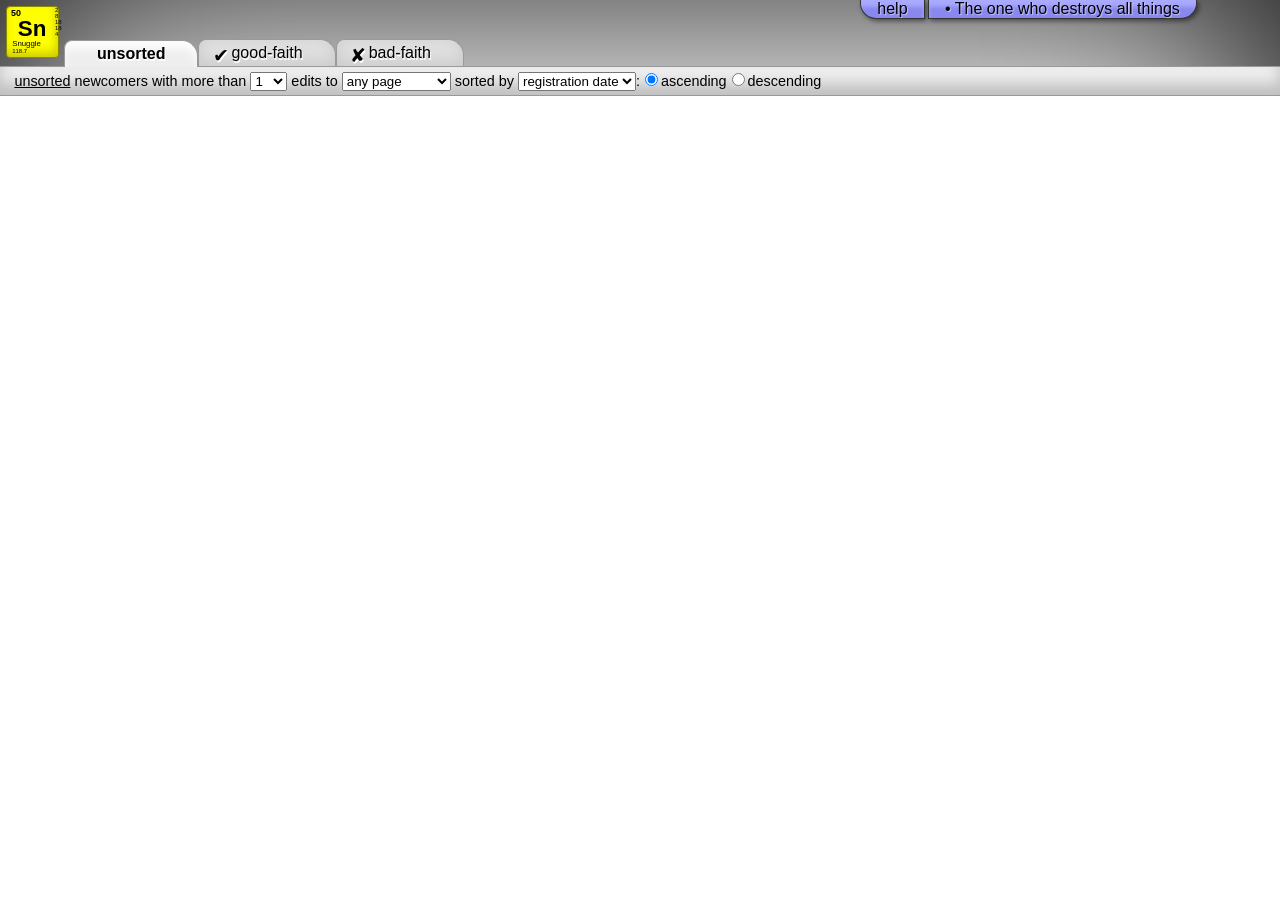
<file: web/index.html>
<html>
	<head>
		<link rel="shortcut icon" href="favicon.ico" />
		<link rel="stylesheet" href="css/general.css" />
		<link rel="stylesheet" href="css/revision_graph.css" />
		<link rel="stylesheet" href="css/ui.css" />
		<link rel="stylesheet" href="css/layout.css" />
		<link rel="stylesheet" href="css/help.css" />
		<link rel="stylesheet" href="css/controls.css" />
		<link rel="stylesheet" href="css/snuggle.css" />
		<link rel="stylesheet" href="css/user.css" />
		<script language="javascript" src="lib/jquery-1.8.1.min.js"></script>
		<script language="javascript" src="lib/class.js"></script>
		<script language="javascript" src="lib/date.format.js"></script>
		<script language="javascript" src="js/env.js"></script>
		<script language="javascript" src="js/util.js"></script>
		<script language="javascript" src="js/api.js"></script>
		<script language="javascript" src="js/server.js"></script>
		<script language="javascript" src="js/ui.js"></script>
		<script language="javascript" src="js/ui.dropper.js"></script>
		<script language="javascript" src="js/ui.slider.js"></script>
		<script language="javascript" src="js/ui.button.js"></script>
		<script language="javascript" src="js/ui.revision_graph.js"></script>
		<script language="javascript" src="js/models.js"></script>
		<script language="javascript" src="js/views.js"></script>
		<script language="javascript" src="js/controller.js"></script>
	</head>
	<body>
		<div id="status" class="online"><span class="element"><!--
				--><span class="number"></span><!--
				--><span class="right"></span><!--
				--><span class="symbol">Sn</span><!--
				--><span class="footer"><!--
					--><span class="name"></span><!--
					--><span class="mass"></span><!--
				--></span><!--
			--></span><!--
		--></div><!-- status -->
		<div id="help" class="dual-slider">
			<div class="slider help">
				<div class="pane">
					<h3>Help!</h3>
					<p>
						Snuggle is designed to help you identify desirable new Wikipedia editors.  
						The interface below lists all accounts registered in the last 30 days along with 
						contributions.
					</p>
					<p>
						If you find a bug, please take a 
						<a target="_blank" href="http://en.wikipedia.org/wiki/Screenshot">screenshot</a> 
						to demonstrate the problem and
						<a target="_blank" href="https://bitbucket.org/halfak/snuggle/issues">file a bug</a>
						in the issue tracker.
					</p>
					<h4>See also:</h4>
					<ul>
						<li><a target="_blank" href="http://en.wikipedia.org/wiki/WP:Snuggle">Full documentation</a></li>
						<li><a target="_blank" href="irc://freenet.org/#wikimedia-snuggle">irc://freenet.org/#wikimedia-snuggle</a></li>
						<li><a target="_blank" href="https://bitbucket.org/halfak/snuggle">Source code</a></li>
						<li><a target="_blank" href="http://en.wkipedia.org/wiki/User:EpochFail">EpochFail</a>, the developer</li>
					</ul>
				</div>
				<div class="tab"><span>help</span></div>
			</div>
			<div class="slider about">
				<div class="pane">
					<h3>Log in</h3>
					<p>
					Log into Wikipedia using your 
					username and password to add functionality
					to Snuggle.
					</p>
					<div class="user_name">
						<label>Username</label><br/>
						<input type="text" />
					</div>
					<div class="password">
						<label>Password</label><br/>
						<input type="password" />
					</div>
					<div class="button"><span>submit</span></div>
				</div>
				<div class="tab"><span>&bull; The one who destroys all things</span></div>
			</div>
		</div>
		<script type="text/javascript">
			SYSTEM = {
				wiki_root: "http://en.wikipedia.org",
				help: {
					help: new UI.Slider($("#help .slider.help")),
					about: new UI.Slider($("#help .slider.about"))
				}
			}
			SYSTEM.local = new LocalServer("http://stat1.wikimedia.org:8081"),
			SYSTEM.mediawiki = new MediaWiki(SYSTEM.wiki_root + "/w/api.php")
			SYSTEM.controller = new Controller(SYSTEM.local, SYSTEM.mediawiki)
			
		</script>
	<body>
</html>
</file>
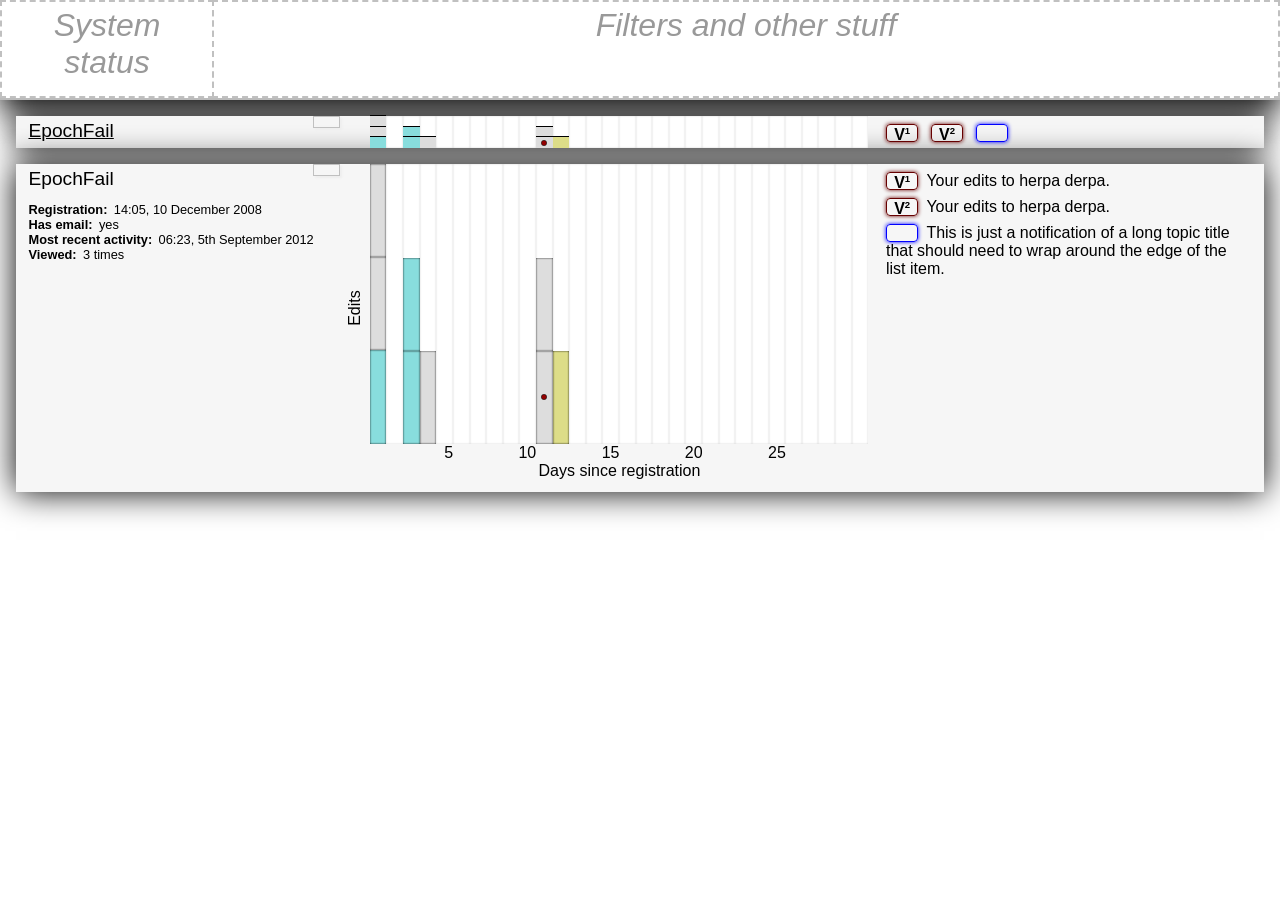
<file: web/static/index.html>
<html>
	<head>
	<link rel="stylesheet" href="snuggle.css" />
	</head>
	<body>
		<div id="header">
			<div class="status"></div>
			<div class="filters"></div>
		</div>
		<div id="list">
			<div class="user new">
				<div class="info">
					<span class="name">EpochFail</span>
					<div class="meta">
						<dt>Registration</dt>
						<dd>14:05 December 10th, 2008</dd>
						<dt>Has email</dt>
						<dd>yes</dd>
						<dt>Last updated</dt>
						<dd>06:05 September 5th, 2012</dd>
					</div>
					<div class="menu">
						<ul>
							<li class="talk">Talk</li>
							<li class="contribs">Contribs</li>
							<li class="love">Love</li>
						</ul>
					</div>
				</div>
				<div class="activity">
					<div class="label y">Edits</div>
					<div class="breaks x">
						<div style="height:33.3%;">3</div>
						<div style="height:33.3%;">2</div>
						<div style="height:33.3%;">1</div>
					</div><!--breaks x-->
					<div class="days">
						<div class="day">
							<div class="revs" style="height: 100%;">
								<div class="rev" style="height:33.3%;"></div>
								<div class="rev" style="height:33.3%;"></div>
								<div class="rev ns_1" style="height:33.3%;"></div>
							</div>
						</div>
						<div class="day">
							<div class="revs" style="height: 0%;">
							</div>
						</div>
						<div class="day">
							<div class="revs" style="height: 66.6%;">
								<div class="rev ns_1" style="height:50%;"></div>
								<div class="rev ns_1" style="height:50%;"></div>
							</div>
						</div>
						<div class="day">
							<div class="revs" style="height: 33.3%;">
								<div class="rev" style="height:100%;"></div>
							</div>
						</div>
						<div class="day">
							<div class="revs" style="height: 0%;">
							</div>
						</div>
						<div class="day">
							<div class="revs" style="height: 0%;">
							</div>
						</div>
						<div class="day">
							<div class="revs" style="height: 0%;">
							</div>
						</div>
						<div class="day">
							<div class="revs" style="height: 0%;">
							</div>
						</div>
						<div class="day">
							<div class="revs" style="height: 0%;">
							</div>
						</div>
						<div class="day">
							<div class="revs" style="height: 0%;">
							</div>
						</div>
						<div class="day">
							<div class="revs" style="height: 66.6%;">
								<div class="rev" style="height:50%;"></div>
								<div class="rev reverted" style="height:50%;"></div>
							</div>
						</div>
						<div class="day">
							<div class="revs" style="height: 33.3%;">
								<div class="rev ns_4" style="height:100%;"></div>
							</div>
						</div>
						<div class="day">
							<div class="revs" style="height: 0%;">
							</div>
						</div>
						<div class="day">
							<div class="revs" style="height: 0%;">
							</div>
						</div>
						<div class="day">
							<div class="revs" style="height: 0%;">
							</div>
						</div>
						<div class="day">
							<div class="revs" style="height: 0%;">
							</div>
						</div>
						<div class="day">
							<div class="revs" style="height: 0%;">
							</div>
						</div>
						<div class="day">
							<div class="revs" style="height: 0%;">
							</div>
						</div>
						<div class="day">
							<div class="revs" style="height: 0%;">
							</div>
						</div>
						<div class="day">
							<div class="revs" style="height: 0%;">
							</div>
						</div>
						<div class="day">
							<div class="revs" style="height: 0%;">
							</div>
						</div>
						<div class="day">
							<div class="revs" style="height: 0%;">
							</div>
						</div>
						<div class="day">
							<div class="revs" style="height: 0%;">
							</div>
						</div>
						<div class="day">
							<div class="revs" style="height: 0%;">
							</div>
						</div>
						<div class="day">
							<div class="revs" style="height: 0%;">
							</div>
						</div>
						<div class="day">
							<div class="revs" style="height: 0%;">
							</div>
						</div>
						<div class="day">
							<div class="revs" style="height: 0%;">
							</div>
						</div>
						<div class="day">
							<div class="revs" style="height: 0%;">
							</div>
						</div>
						<div class="day">
							<div class="revs" style="height: 0%;">
							</div>
						</div>
						<div class="day">
							<div class="revs" style="height: 0%;">
							</div>
						</div>
					</div><!--days-->
					<div class="breaks x">
						<div>5</div>
						<div>10</div>
						<div>15</div>
						<div>20</div>
						<div>25</div>
					</div>
				</div><!--activity-->
				<div class="talk">
					<div class="topics">
						<div class="topic vandal_1">
							<dt title="Your edits to herpa derpa"></dt>
							<dd>Your edits to herpa derpa.</dd>
						</div>
						<div class="topic vandal_2">
							<dt></dt>
							<dd>Your edits to herpa derpa.</dd>
						</div>
						<div class="topic general">
							<dt></dt>
							<dd>This is just a notification of a long topic title that should need to wrap around the edge of the list item.</dd>
						</div>
					</div>
				</div><!--talk-->
			</div><!--user-->
			<div class="user expanded">
				<div class="info">
					<span class="name">EpochFail</span>
					<div class="meta">
						<dt>Registration</dt>
						<dd>14:05, 10 December 2008</dd>
						<dt>Has email</dt>
						<dd>yes</dd>
						<dt>Most recent activity</dt>
						<dd>06:23, 5th September 2012</dd>
						<dt>Viewed</dt>
						<dd>3 times</dd>
					</div>
					<div class="menu">
						<ul>
							<li class="talk">Talk</li>
							<li class="contribs">Contribs</li>
							<li class="love">Love</li>
						</ul>
					</div>
				</div>
				
				<div class="activity">
					<div class="label y"></div>
					<div class="breaks y" style="">
						<div style="height:33.3%;">3</div>
						<div style="height:33.3%;">2</div>
						<div style="height:33.3%;">1</div>
					</div><!--breaks y-->
					<div class="days">
						<div class="day">
							<div class="revs" style="height: 100%;">
								<div class="rev" style="height:33.3%;"></div>
								<div class="rev" style="height:33.3%;"></div>
								<div class="rev ns_1" style="height:33.3%;"></div>
							</div>
						</div>
						<div class="day">
							<div class="revs" style="height: 0%;">
							</div>
						</div>
						<div class="day">
							<div class="revs" style="height: 66.6%;">
								<div class="rev ns_1" style="height:50%;"></div>
								<div class="rev ns_1" style="height:50%;"></div>
							</div>
						</div>
						<div class="day">
							<div class="revs" style="height: 33.3%;">
								<div class="rev" style="height:100%;"></div>
							</div>
						</div>
						<div class="day">
							<div class="revs" style="height: 0%;">
							</div>
						</div>
						<div class="day">
							<div class="revs" style="height: 0%;">
							</div>
						</div>
						<div class="day">
							<div class="revs" style="height: 0%;">
							</div>
						</div>
						<div class="day">
							<div class="revs" style="height: 0%;">
							</div>
						</div>
						<div class="day">
							<div class="revs" style="height: 0%;">
							</div>
						</div>
						<div class="day">
							<div class="revs" style="height: 0%;">
							</div>
						</div>
						<div class="day">
							<div class="revs" style="height: 66.6%;">
								<div class="rev" style="height:50%;"></div>
								<div class="rev reverted" style="height:50%;"></div>
							</div>
						</div>
						<div class="day">
							<div class="revs" style="height: 33.3%;">
								<div class="rev ns_4" style="height:100%;"></div>
							</div>
						</div>
						<div class="day">
							<div class="revs" style="height: 0%;">
							</div>
						</div>
						<div class="day">
							<div class="revs" style="height: 0%;">
							</div>
						</div>
						<div class="day">
							<div class="revs" style="height: 0%;">
							</div>
						</div>
						<div class="day">
							<div class="revs" style="height: 0%;">
							</div>
						</div>
						<div class="day">
							<div class="revs" style="height: 0%;">
							</div>
						</div>
						<div class="day">
							<div class="revs" style="height: 0%;">
							</div>
						</div>
						<div class="day">
							<div class="revs" style="height: 0%;">
							</div>
						</div>
						<div class="day">
							<div class="revs" style="height: 0%;">
							</div>
						</div>
						<div class="day">
							<div class="revs" style="height: 0%;">
							</div>
						</div>
						<div class="day">
							<div class="revs" style="height: 0%;">
							</div>
						</div>
						<div class="day">
							<div class="revs" style="height: 0%;">
							</div>
						</div>
						<div class="day">
							<div class="revs" style="height: 0%;">
							</div>
						</div>
						<div class="day">
							<div class="revs" style="height: 0%;">
							</div>
						</div>
						<div class="day">
							<div class="revs" style="height: 0%;">
							</div>
						</div>
						<div class="day">
							<div class="revs" style="height: 0%;">
							</div>
						</div>
						<div class="day">
							<div class="revs" style="height: 0%;">
							</div>
						</div>
						<div class="day">
							<div class="revs" style="height: 0%;">
							</div>
						</div>
						<div class="day">
							<div class="revs" style="height: 0%;">
							</div>
						</div>
					</div><!--days-->
					<div class="breaks x">
						<div>5</div>
						<div>10</div>
						<div>15</div>
						<div>20</div>
						<div>25</div>
						<div>&nbsp;</div>
					</div><!--breaks x-->
					<div class="label x"></div>
				</div><!--activity-->
				<div class="talk">
					<div class="topics">
						<div class="topic vandal_1">
							<dt></dt>
							<dd>Your edits to herpa derpa.</dd>
						</div>
						<div class="topic vandal_2">
							<dt></dt>
							<dd>Your edits to herpa derpa.</dd>
						</div>
						<div class="topic general">
							<dt></dt>
							<dd>This is just a notification of a long topic title that should need to wrap around the edge of the list item.</dd>
						</div>
					</div>
				</div>
			</div><!--user-->
		</div><!--list-->
		
		<!--
		
		<div style="height: 300px; border: 1px solid black;position:relative;width:20px;">
			<div style="position:absolute;bottom:0px;width:100%;">
				<div style="border: 1px solid black">1</div>
				<div style="border: 1px solid black">2</div>
			</div>
		</div>
		-->
	<body>
</html>
</file>
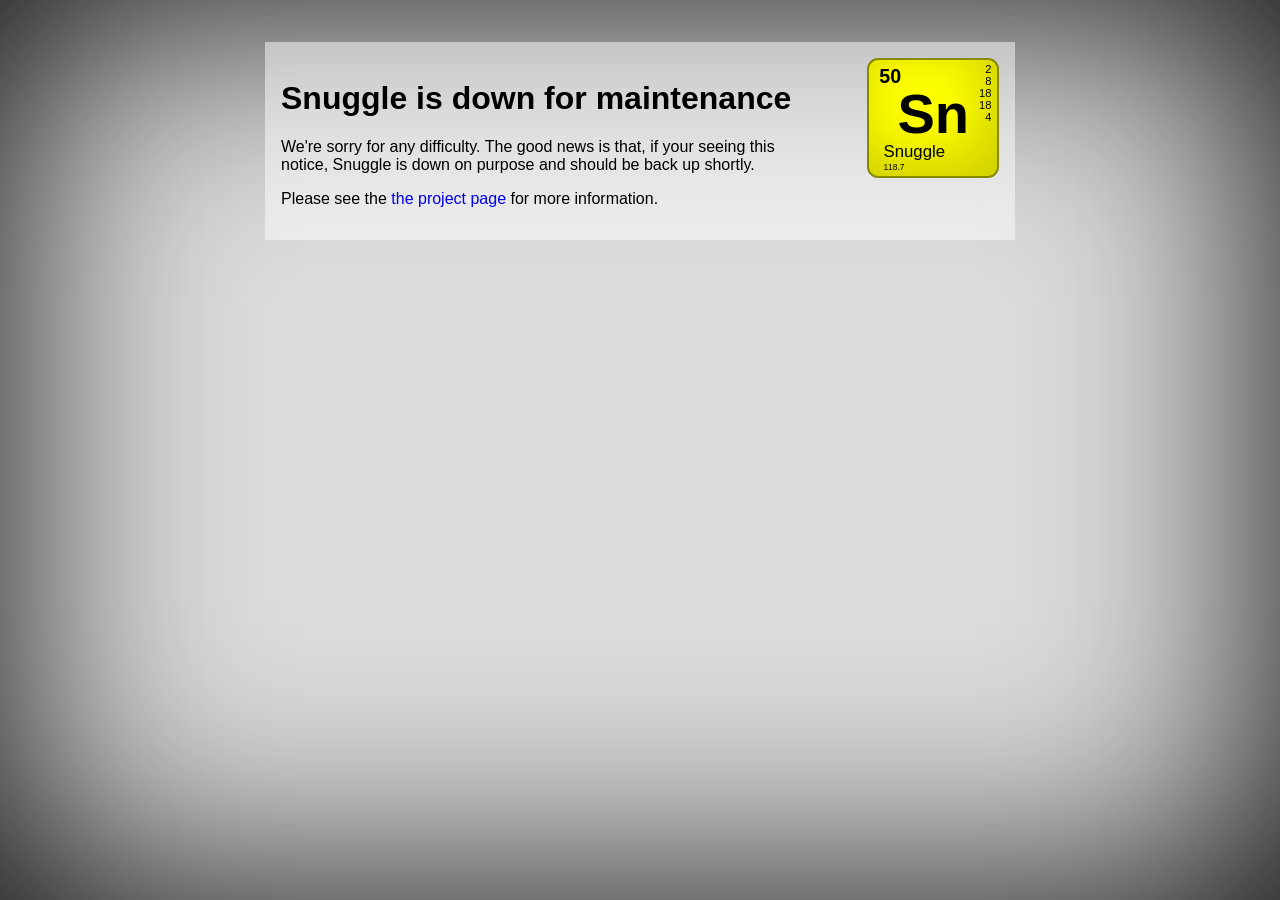
<file: static/maintenance.html>
<html>
	<head>
		<link rel="shortcut icon" href="favicon.ico" />
		
		<link rel="stylesheet" href="css/main.css" />
		<link rel="stylesheet" href="css/border_box.css" />
		<link rel="stylesheet" href="css/categories.css" />
		<link rel="stylesheet" href="css/document.css" />
		<link rel="stylesheet" href="css/maintenance.css" />
		
		<link rel="stylesheet" href="css/ui.element.css" />

		<script language="javascript" src="js/lib/jquery-1.8.1.min.js"></script>
		<script language="javascript" src="js/lib/class.js"></script>
		<script language="javascript" src="js/lib/date.format.js"></script>
		<script language="javascript" src="js/lib/javascript.js"></script>
		<script language="javascript" src="js/ui.element.js"></script>
		
		<title>Snuggle: Temporarily down for maintenance</title>
	</head>
	<body>
		<div class="maintenance_notice">
			<h1>Snuggle is down for maintenance</h1>
			<p>
				We're sorry for any difficulty.  The good news is that, if your
				seeing this notice, Snuggle is down on purpose and should be 
				back up shortly.
			</p>
			
			<p>
				Please see the 
				<a href="https://en.wikipedia.org/wiki/WP:Snuggle">the project 
				page</a> for more information.
			</p>
		</div>
		<script language="javascript">
			element = new ui.Element(
				50,
				[2, 8, 18, 18, 4],
				"Sn",
				"Snuggle",
				118.7
			)
			$("div.maintenance_notice").prepend(element.node)
		</script>
	<body>
</html>
</file>
<file: web/css/general.css>
dl {
	margin: 0px;
	padding-left: 1em;
}
	dl dt {
		display: inline-block;
		font-weight: bold;
		margin: 0px;
		margin-right: 1em;
	}
	dl dd {
		display: inline-block;
		margin: 0px;
	}

.button{
	display: inline-block;
	cursor: pointer;
	-webkit-touch-callout: none;
	-webkit-user-select: none;
	-khtml-user-select: none;
	-moz-user-select: none;
	-ms-user-select: none;
	user-select: none;
	background: #ddd;
	box-shadow: inset 0px -5px 10px rgba(0,0,0,.3);
	text-shadow: 2px 2px rgba(255,255,255,.5);
	border-radius: 3px;
	border: 1px solid #666;
}
	.button span{
		padding: .2em .5em;
	}

div.dropper {
	position: relative;
}

	div.dropper div.tab{
		cursor: pointer;
		-webkit-touch-callout: none;
		-webkit-user-select: none;
		-khtml-user-select: none;
		-moz-user-select: none;
		-ms-user-select: none;
		user-select: none;
	}
	div.dropper div.pane{
		position: absolute;
		top: 100%;
		left: 0px;
	}
</file>
<file: web/css/revision_graph.css>
div.revision_graph{
	position: relative;
	height: 100%;
	width: 100%;
	padding: 0px 0px 0px 1.5em;
	overflow: hidden;
}
div.revision_graph div.label{
	display: none;
	font-weight: bold;
	text-align: center;
}
div.revision_graph div.label.y{
	position: absolute;
	bottom: 0px;
	left: -.5em;
	height: 1em;
	width: 20em;
	transform-origin: 0 0;
	-webkit-transform-origin: 0 0;
	-moz-transform-origin:    0 0;
	-ms-transform-origin:     0 0;
	-o-transform-origin:      0 0;
	transform: rotate(-90deg);
	-ms-transform:rotate(-90deg); /* IE 9 */
	-moz-transform:rotate(-90deg); /* Firefox */
	-webkit-transform:rotate(-90deg); /* Safari and Chrome */
	-o-transform:rotate(-90deg); /* Opera */
	margin-left: 1em;
}
div.revision_graph div.breaks{
	display: none;
}
div.revision_graph div.breaks.x div{
	display:block;
	width: 16.66666%;
	float: left;
	text-align: right;
	font-size: .9em;
}

div.revision_graph.expanded{
	padding-bottom: 2.5em;
	overflow: visible;
}
div.revision_graph.expanded div.label{
	display: block;
}
div.revision_graph.expanded div.label.x{
	clear: left;
}
div.revision_graph.expanded div.breaks{
	display: block;
}

div.revision_graph div.day_grid{
	border-left: 1px solid #bbb;
	height: 100%;
	width: 100%;
}
div.revision_graph.expanded div.day_grid{
	border-bottom: 1px solid #bbb;
}
	div.day_grid div.day{
		position: relative;
		float:left;
		border-right: 1px solid #bbb;
		border-left: none;
		width: 3.333333%;
		height: 100%;
		background: #fff;
	}
		div.day_grid div.day div.container{
			position: absolute;
			bottom: 0px;
			left: 0px;
			right: 0px;
			margin: -1px;
		}
		div.day_grid div.day div.container div.revision{
			position: relative;
			cursor: pointer;
			border: 1px solid #666;
			border-top: 0px;
			z-index: 2;
		}
		div.day_grid div.day div.container div.revision:first-child{
			border-top: 1px solid #666;
		}
		div.day_grid div.day div.container div.revision.selected{
			outline: 2px solid black;
			z-index: 3;
		}

div.revision_graph div.revision_details{
	position: absolute;
	top: 5px;
	height: 17em;
	width: 60%;
	z-index: 2;
	background: #eee;
	border: 2px solid #666;
	box-shadow: 6px 6px 3px rgba(0,0,0,0.3);
}
	div.revision_details div.body{
		position: absolute;
		top: 0px;
		left: 0px;
		bottom: 0px;
		right: 0px;
		overflow: auto;
		font-size: .75em;
	}
	div.revision_details div.pointer{
		position: absolute;
		width: 40px;
		border-top: 10px solid transparent;
		border-bottom: 10px solid transparent;
	}		
	div.revision_details.right div.pointer{
		border-right: 10px solid #000;
		right: 103%;
	}
	div.revision_details.left div.pointer{
		border-left: 10px solid #000;
		left: 103%;
	}
	div.revision_details a.title{
		display: block;
		background: #fff;
		text-align: center;
		font-weight: bold;
		text-decoration: none;
		word-wrap: break-word;
		font-size: 1.1em;
		border-bottom: 3px double #000;
	}
	div.revision_details a.timestamp{
		padding: 0px .5em;
	}	
	div.revision_details span.comment{
		padding: 0px .5em;
		font-style: italic;
		word-wrap: break-word;
	}	
	div.revision_details div.diff{
		bottom: 0px;
		background: #fff;
		overflow-y: auto;
		clear: both;
		margin-top: .5em;
	}	
		div.revision_details div.diff div{
			font-size: .9em;
			margin-bottom: .5em;
			padding: 0px .5em;
			word-wrap: break-word;
		}
		div.revision_details div.diff div.lineno{
			font-weight: bold;
			text-align: center;
			border-bottom: 1px solid black;
		}
		div.revision_details div.diff div.lineno:before{
			content: "Line ";
		}
		div.revision_details div.diff div.context{
			text-align: center;
			height: 1px;
			margin: .1em;
			border: 1px solid silver;
		}
		div.revision_details div.diff div.change{
			word-wrap: break-word;
		}
		div.revision_details div.diff div.change span.context{
			color: #555;
		}
		div.revision_details div.diff div.change span.add{
			text-decoration: underline;
			background: #BFB;
		}
		div.revision_details div.diff div.change span.remove{
			color: #000;
			background: #FBB;
			text-decoration: line-through;
		}
	
	div.revision_details div.revision{
		display:block;
		clear: both;
		padding: .25em;
	}
	div.revision_details div.revert{
		display:block;
		clear: both;
		padding: .25em;
	}
		div.revision_details div.revert span.preamble{
			padding-left: 10px;
			background-image: url(../img/dot.png);
			background-position: center left;
			background-repeat: no-repeat;
		}
</file>
<file: web/css/ui.css>
div.edit_count {
	position: relative;
}
	div.edit_count .header dd{
		border: 3px double black;
	}
	div.edit_count .namespaces{
		display: none;
		position: absolute;
		top: 100%;
		right: 0px;
		background: #eee;
		border: 2px solid black;
		box-shadow: 5px 5px 5px rgba(0, 0, 0, .4);
		padding: .5em;
		margin: 0px;
	}
	div.edit_count:hover .namespaces{
		display: block;
	}
</file>
<file: web/css/layout.css>
* {
	-moz-box-sizing: border-box;
	-webkit-box-sizing: border-box;
	box-sizing: border-box;
}

body{
	height: 100%;
	font-family: sans-serif;
	padding: 0px;
	margin: 0px;
	box-shadow: inset 0px 0px 250px #000;
}

div#help{
	position: fixed;
	z-index: 10;
	top: 0px;
	right: 2em;
	white-space: nowrap;
}

div#status{
	position: absolute;
	top: 0px;
	left: 0px;
}
</file>
<file: web/css/help.css>
div.slider{
	position: relative;
	z-index: 10;
	display: inline-block;
	vertical-align: top;
	margin-left: -1px;
	margin-top: -1px;
	white-space: normal;
}
div.slider:first-of-type{
	margin-left: 0px;
}
	div.slider div.pane{
		max-height: 1px;
		background: #fff;
		overflow: hidden;
		padding: 0px 1em;
		overflow-y: auto;
	}
	div.slider.expanded div.pane{
		border-bottom: 2px solid #333;
		background: #fff;
		box-shadow: 2px 2px 5px rgba(0,0,0, .5);
		padding: .5em 1em;
	}
	div.slider div.tab{
		position: relative;
		z-index: 11;
		color: #000;
		text-shadow: rgba(255, 255, 255, .5) 1px 1px 1px;
		background: #88e;
		border: 1px solid #333;
		border-top: 0px;
		box-shadow: inset 0px .4em 4px #aaf;
		box-shadow: 2px 2px 5px rgba(0,0,0, .5);
		cursor: pointer;
	}
	div.slider div.tab span{
		display: block;
		padding: 0em 1em;
		box-shadow: inset 0px .4em 4px #aaf;
	}
	div.slider.help div.tab{
		float:right;
		border-radius: 0px 0px 0px 1em;
	}
	div.slider.help div.tab span{
		border-radius: 0px 0px 0px 1em;
	}
	div.slider.help div.pane{
		width: 30em;
	}
	
	div.slider.about div.tab{
		float:left;
		border-radius: 0px 0px 1em 0px;
	}
	div.slider.about div.tab span{
		border-radius: 0px 0px 1em 0px;
	}
	div.slider.about div.pane{
		width: 20em;
	}

div.slider div.pane a{
	text-decoration: none;
}

div.help span.revision{
	border: 1px solid #666;
}
</file>
<file: web/css/controls.css>
div.controls div.container{
	position: absolute;
	left: 0px;
	bottom: 0px;
	right: 0px;
}

div.controls div.categories{
	display: inline-block;
	text-align: bottom;
	white-space: nowrap;
	margin-left: 4em;
}
	div.controls div.categories div{
		position: relative;
		display: inline-block;
		text-align: bottom;
		border: 1px solid #999;
		border-bottom: 0px;
		font-size: 1em;
		padding: .25em 2em;
		border-radius: .5em 1em 0px 0px;
		cursor: pointer;
		background: #e0e0e0;
		box-shadow: inset 0px -.25em 1em rgba(0,0,0,.1);
		text-shadow: 1px 2px #fff;
	}
	div.controls div.categories div:hover{
		background: #eee;
		box-shadow: inset 0px .5em .5em rgba(255,255,255,.8);
	}
	div.controls div.categories div.selected{
		top: 1px;
		z-index: 2;
		background: #eee;
		font-weight: bold;
		box-shadow: inset 0px .5em .5em rgba(255,255,255,.8);
	}
	
	div.controls div.categories div.good-faith:before {
		position: absolute;
		left: .7em;
		content: "\2714";
		font-size: 1.2em;
	}
	div.controls div.categories div.bad-faith:before {
		position: absolute;
		left: .7em;
		content: "\2718";
		font-size: 1.2em;
	}
	
div.controls div.filters{
	position: relative;
	z-index: 1;
	background: #eee;
	border-top: 1px solid #999;
	border-bottom: 1px solid #999;
	padding: .25em 1em;
	box-shadow: inset 0px -.75em 1em rgba(0,0,0,.2);
	font-size: .9em;
}	
	div.controls div.filters span.category{
		text-decoration: underline;
	}


div.radios {
	display: inline-block;
}
	div.radios div.radio {
		display: inline-block;
	}
</file>
<file: web/css/snuggle.css>
div.controls{
	position: fixed;
	top: 0px;
	left: 0px;
	right: 0px;
	height: 6em;
}

div.user_list{
	position: fixed;
	top: 6em;
	left: 0px;
	right: 0px;
	bottom: 0px;
	overflow-y: auto;
	background: #fff;
}
div.user_list.loading{
	padding-bottom: 50px;
	background: #fff url(http://upload.wikimedia.org/wikipedia/commons/5/53/Loading_bar.gif) no-repeat bottom center;
}

div#status{
	margin: .25em;
	font-size: 1.4em;
}

span.element{
	display: inline-block;
	position: relative;
	padding: .4em .5em .7em .5em;
	background: #ff0;
	border: 1px solid #880;
	border-radius: 4px;
	box-shadow: inset -2px -5px 10px rgba(0,0,0,.2);
	font-weight: bold;
}
	span.element span.number{
		display: block;
		position: absolute;
		top: .2em;
		left: .5em;
		font-size: .4em;
	}
	span.element span.number:after{
		content: "50";
	}
	span.element span.right{
		display: block;
		position: absolute;
		top: .5em;
		right: .5em;
		width: 1em;
		font-size: .08em;
		font-weight: normal;
		text-align: right;
	}
	span.element span.right:after{
		content: "2 8 18 18 4";
	}
	span.element span.symbol{
		display: block;
	}
	span.element span.footer{
		display: block;
		position: absolute;
		bottom: .13em;
		left: .25em;
	}
	span.element span.name{
		display: block;
		font-size: .35em;
		font-weight: normal;
	}
	span.element span.name:after{
		content: "Snuggle";
	}
	span.element span.mass{
		display: block;
		font-size: .2em;
		font-weight: normal;
	}
	span.element span.mass:after{
		content: "118.7";
	}
</file>
<file: web/css/user.css>
div.user_list div.user {
	position: relative;
	box-shadow: 0px 0px 2em rgba(0,0,0,.8);
	height: 2em;
	background: #eee;
	margin: 1em;
	overflow: hidden;
}
div.user_list div.user.selected {
	outline: 3px solid rgba(0,0,200,.5);
}
div.user_list div.user.expanded {
	height: 20em;
	overflow: visible;
}
	div.user_list div.user div.info{
		display: inline-block;
		width: 25%;
		vertical-align: top;
		padding: .4em .5em;
	}
	div.user_list div.user div.contribs{
		display: inline-block;
		width: 40%;
		vertical-align: top;
		height: 100%;
	}
	div.user_list div.user div.talk{
		display: inline-block;
		width: 35%;
		vertical-align: top;
		padding: .5em 1em;
	}
	div.user_list div.user div.category{
		position: absolute;
		bottom: .4em;
		right: 75%;
		width: 23%;
	}


/**********************************Info     ***********************************/
div.user div.info .name{
	display: block;
	width: 100%;
	padding: .10em;
	margin: -.10em;
	font-weight: bold;
	white-space: nowrap;
}
div.user.good-faith div.info .name:before{
	content: "\2714\0000a0";
}
div.user.bad-faith div.info .name:before{
	content: "\2718\0000a0";
}
div.user div.info.viewed .name{
	font-weight: normal;
}
div.user div.info .name:hover{
	background: #fff;
}

div.user div.info dl{
	margin: .5em 0px;
	font-size: .9em;
}



/********************************Contribs**************************************/
div.user div.contribs div.revision{
	/*background: #eee;*/
}
.revision.ns_0{
	background: #dfd;
}
.revision.ns_1{
	background: #cfc;
}
.revision.ns_2{
	background: #ddf;
}
.revision.ns_3{
	background: #ccf;
}
.revision.ns_4{
	background: #dff;
}
.revision.ns_5{
	background: #cff;
}
.revision.ns_6{
	background: #ffd;
}
.revision.ns_7{
	background: #ffc;
}
.revision.ns_10{
	background: #fdd;
}
.revision.ns_11{
	background: #fcc;
}
.revision.ns_12{
	background: #eee;
}
.revision.ns_13{
	background: #fff;
}
.revision.ns_14{
	background: #afd;
}
.revision.ns_15{
	background: #afc;
}
.revision.reverted{
	background-image: url('../img/dot.png');
	background-position: center center;
	background-repeat: no-repeat;
}

/********************************Talk******************************************/
div.user div.talk{
	height: 100%;
	overflow: hidden;
	white-space: nowrap;
}

div.user div.talk.expanded{
	overflow-y: auto;
	white-space: normal;
}

div.user div.talk div.thread{
	display: inline-block;
}
div.user div.talk div.thread dd{
	display: none;
}

div.user div.talk.expanded div.thread{
	display: block;
	margin-bottom: .5em;
	white-space: nowrap;
}
div.user div.talk.expanded div.thread dd{
	display: inline-block;
	white-space: normal;
	word-wrap: break-word;
	margin-left: 0px;
}


div.user div.talk div.thread dt{
	display: inline-block;
	vertical-align: top;
	height: 1.4em;
	border-radius: .25em;
	font-size: .9em;
	font-weight: bold;
	text-align:center;
	margin-right: .5em;
	color: #000;
	text-align: center;
	border: 2px solid blue;
	padding: 0px .5em;
}
	div.user div.talk div.thread dt{
		border-color: blue;
		background: #ccf;
		box-shadow: 0px 0px 4px blue;
		border-radius: 1em;
	}
	div.user div.talk div.thread dt:before{
		content: "\0000a0";
	}
	
	div.user div.talk div.thread.warning dt{
		border-color: #933;
		background: #fcc;
		box-shadow: 0px 0px 4px #933;
	}
	div.user div.talk div.thread.warning dt:before{
		content: "W";
	}
	
	div.user div.talk div.thread.warning.vandal dt{
		border-color: #600;
		background: #e00;
		box-shadow: 0px 0px 4px #600;
	}
	div.user div.talk div.thread.warning.vandal dt:before{
		content: "V";
	}
	div.user div.talk div.thread.level_1 dt:after{
		content: "1";
		vertical-align: super;
		font-size: .6em;
	}
	div.user div.talk div.thread.level_2 dt:after{
		content: "2";
		vertical-align: super;
		font-size: .6em;
	}
	div.user div.talk div.thread.level_3 dt:after{
		content: "3";
		vertical-align: super;
		font-size: .6em;
	}
	div.user div.talk div.thread.level_4 dt:after{
		content: "4";
		vertical-align: super;
		font-size: .6em;
	}
	
	div.user div.talk div.thread.block dt{
		border-color: #000;
		background: #ccc;
		box-shadow: 0px 0px 4px #000;
	}
	div.user div.talk div.thread.block dt:before{
		content: "block";
	}
	
	div.user div.talk div.thread.csd dt{
		border-color: #bb0;
		background: #ff0;
		box-shadow: 0px 0px 4px #bb0;
	}
	div.user div.talk div.thread.csd dt:before{
		content: "csd";
	}
	
	div.user div.talk div.thread.welcome dt{
		border-color: #66F;
		background: #eef;
		box-shadow: 0px 0px 4px #66F;
	}
	div.user div.talk div.thread.welcome dt:before{
		content: "W";
	}
	
	div.user div.talk div.thread.copyright dt{
		border-color: #660;
		box-shadow: 0px 0px 4px #660;
	}
	div.user div.talk div.thread.copyright dt:before{
		content: "\00a9";
	}
	
/**************************Category   *****************************************/
div.user div.category {
	background: #ddd;
	padding: 2em 1em 1em 1em;
	box-shadow: 0px 0px 10px #000;
}

div.user div.category span.header{
	display: none;
}

div.user div.category div.history{
	position: absolute;
	top: 0px;
	right: 1em;
	font-size: .9em;
}
	div.user div.category div.history div.tab{
		position: relative;
		border: 1px solid black;
		border-radius: 0px 0px 5px 5px;
		border-top: 0px;
		padding: 0px 1em;
		box-shadow: inset 0px -.25em .5em rgba(0,0,0,.2);
		text-shadow: 1px 1px rgba(255,255,255,.5);
	}
	div.user div.category div.history.expanded div.tab{
		box-shadow: inset 0px .25em .5em rgba(0,0,0,.2);
	}
	
	div.user div.category div.history div.pane{
		z-index: 3;
		background: #f6f6f6;
		border: 1px solid black;
		min-width: 200px;
		white-space: nowrap;
		box-shadow: 6px 6px 3px rgba(0,0,0,0.3);
	}
		div.user div.category div.history div.pane p{
			margin: 0px;
			padding: .5em;
		}
		

div.user div.category div.buttons {
	text-align: right;
}
	div.user div.category div.button{
		position: relative;
		display: inline-block;
		border: 1px solid black;
		border-radius: .25em;
		white-space: nowrap;
		overflow: hidden;
		text-align: center;
	}
		div.user div.category div.button span{
			display: block;
			border-radius: .25em;
			box-shadow: inset 0px -.25em .5em rgba(0,0,0,.3);
			padding: .25em 0px;
			text-shadow: 1px 1px rgba(255,255,255,.5);;
		}
		div.user div.category div.button:hover, div.user div.category div.button.selected{
			box-shadow: 0px 0px .2em rgba(0,0,0,.8);
		}
		div.user div.category div.button.selected span{
			box-shadow: inset 0px .25em .5em rgba(0,0,0,.3);
		}
	div.user div.category div.button.good-faith{
		width: 60%;
		background: #afa;
	}
	div.user div.category div.button.bad-faith{
		width: 35%;
		background: #faa;
		margin-right: 5%;
	}
</file>
<file: web/static/snuggle.css>
body{
	height: 100%;
	font-family: sans-serif;
	padding: 0px;
	margin: 0px;
}

div#header {
	position: fixed;
	top: 0px;
	left: 0px;
	right: 0px;
	height: 98px;
	border-bottom: 2px solid #bbb;
	background: #fff;
	box-shadow: 0px 10px 30px #000;
}
	div#header div.status{
		position: absolute;
		width: 200px;
		top: 0px;
		bottom: 0px;
		border: 2px dashed silver;
		padding: 5px;
		text-align: center;
		color: #999;
		font-style: italic;
		font-size: 2em;
	}
	div#header div.status:after{
		content: "System status";
	}
	div#header div.filters{
		position: absolute;
		left: 212px;
		top: 0px;
		right: 0px;
		bottom: 0px;
		border: 2px dashed silver;
		padding: 5px;
		text-align: center;
		color: #999;
		font-style: italic;
		font-size: 2em;
	}
	div#header div.filters:after{
		content: "Filters and other stuff";
	}
div#list{
	position: fixed;
	top: 100px;
	bottom: 0px;
	width: 100%;
	overflow-y: scroll;
}
div#list div.body{
	padding-bottom: 600px;
}
div#list div.user{
	box-shadow: 0px 0px 2em #000;
	height: 2em;
	background: #f6f6f6;
	margin: 1em;
}
div#list div.user.selected{
	outline: 4px solid #008;
	background: #f0f0f0;
}
	div.user div.info{
		position: relative;
		display: inline-block;
		vertical-align: top;
		width: 25%;
		height: 2em;
		padding-left: 1%;
	}
		div.user.new div.info span.name{
			text-decoration: underline;
		}
		div.info span.name{
			display: block;
			position: absolute;
			top: 50%;
			margin-top: -0.6em;
			font-size: 1.2em;
			white-space: nowrap;
			overflow: hidden;
			cursor: default;
		}
		div.info div.meta{
			display: none;
		}
		div.info div.menu{
			position: absolute;
			top: 0px;
			right: 0px;
			margin: 0px;
			padding: 0px;
			vertical-align: top;
			width: 25px;
			height: 10px;
			border: 1px solid silver;
			box-shadow: 2px 2px 2px #eee;
		}
		div.info div.menu:hover{
			height: auto;
			width: auto;
			border: 0px;
		}
		div.info div.menu ul{
			display: none;
			position: absolute;
			top: -1px;
			right: -1px;
			z-index: 3;
			width: auto;
			margin: 0px;
			padding: 0px;
			border: 1px solid silver;
		}
		div.info div.menu:hover ul{
			display: block;
			background: #fff;
			box-shadow: 5px 5px 5px #666;
			border-bottom: 0px;
			overflow: none;
		}
			div.info div.menu ul li{
				border-bottom: 1px solid silver;
				list-style: none;
				cursor: pointer;
				padding: 0px 1em;
				margin: 0px;
				background-position: left center;
				background-repeat: no-repeat;
			}
			div.info div.menu ul li.talk{
				background-image: url("img/talk.icon.png");
			}
			div.info div.menu ul li.contribs{
				background-image: url("img/contribs.icon.png");
			}
			div.info div.menu ul li.love{
				background-image: url("img/love.icon.png");
			}
			div.info div.menu ul li:hover{
				background-color: #ddf;
			}
	
	div.user div.activity{
		display: inline-block;
		vertical-align: top;
		width: 40%;
		margin-left: 2%;
	}
		div.user div.activity div.label{
			display: none;
		}
		div.user div.activity div.breaks{
			display: none;
		}
		div.user div.activity div.days{
			border-width: 0px 1px;
			height: 100%;
			width: 100%;
		}
			div.user div.activity div.days div.day{
				position: relative;
				float:left;
				box-shadow: inset 0px 0px 2px #ccc;
				/*border: 1px solid #bbb;
				margin: -1px;*/
				width: 3.33%;
				height: 100%;
				background: #fff;
			}
				div.days div.day div.revs{
					position: absolute;
					bottom: 0px;
					left: 0px;
					width: 100%;
				}
					div.days div.day div.revs div.rev{
						background: #ddd;
						width: 100%;
						cursor: pointer;
						border-top: 1px solid black;
						margin-top: -1px;
					}
					div.days div.day div.revs div.rev.selected{
						position: relative;
						z-index: 1;
						outline: 2px solid black;
					}
					div.days div.day div.revs div.rev.ns_1{
						background: #8dd;
					}
					div.days div.day div.revs div.rev.ns_2{
						background: #d8d;
					}
					div.days div.day div.revs div.rev.ns_3{
						background: #d88;
					}
					div.days div.day div.revs div.rev.ns_4{
						background: #dd8;
					}
					div.days div.day div.revs div.rev.reverted{
						background-image: url('img/dot.png');
						background-position: center center;
						background-repeat: no-repeat;
					}
		
	div.user div.talk{
		display: inline-block;
		position: relative;
		height: 2em;
		width: 29%;
		padding-left: 1%;
	}	
		div.user div.topics{
			position: absolute;
			top: 50%;
			margin-top: -.5em;
			width: auto;
			white-space: nowrap;
		}
		div.user div.talk div.topic{
			display: inline-block;
			cursor: pointer;
			vertical-align: top;
		}
			div.user div.talk div.topic dt{
				display: inline-block;
				width: 1.9em;
				height: 1em;
				border-radius: .25em;
				font-size: 1em;
				font-weight: bold;
				text-align:center;
				margin-right: .5em;
				color: #000;
			}
			div.user div.talk div.topic:hover dt{
				background-color: #ffb;
			}
			div.user div.talk div.topic dd{
				display: none;
			}
			div.user div.talk div dt{
				border: 1px solid blue;
				box-shadow: 0px 0px 4px blue;
				border-radius: 1em;
			}
			div.user div.talk div dt:before{
				content: "\0000a0";
			}
			
			div.user div.talk div.vandal_1 dt{
				border: 1px solid #600;
				box-shadow: 0px 0px 4px #600;
			}
			div.user div.talk div.vandal_1 dt:before{
				content: "V";
			}
			div.user div.talk div.vandal_1 dt:after{
				content: "1";
				vertical-align: super;
				font-size: .6em;
			}
			
			div.user div.talk div.vandal_2 dt{
				border: 1px solid #600;
				box-shadow: 0px 0px 4px #600;
			}
			div.user div.talk div.vandal_2 dt:before{
				content: "V";
			}
			div.user div.talk div.vandal_2 dt:after{
				content: "2";
				vertical-align: super;
				font-size: .6em;
			}
			
			div.user div.talk div.vandal_3 dt{
				border: 1px solid #600;
				box-shadow: 0px 0px 4px #600;
			}
			div.user div.talk div.vandal_3 dt:before{
				content: "V";
			}
			div.user div.talk div.vandal_3 dt:after{
				content: "3";
				vertical-align: super;
				font-size: .6em;
			}
			
			div.user div.talk div.vandal_4 dt{
				border: 1px solid #a00;
				box-shadow: 0px 0px 4px #500;
				background: #900;
				color: #ff8;
			}
			div.user div.talk div.vandal_4 dt:before{
				content: "V";
			}
			div.user div.talk div.vandal_4 dt:after{
				content: "4";
				vertical-align: super;
				font-size: .6em;
			}
			
			div.user div.talk div.csd dt{
				border: 1px solid #bb0;
				box-shadow: 0px 0px 4px #bb0;
			}
			div.user div.talk div.csd dt:before{
				content: "csd";
			}
			
			div.user div.talk div.welcome dt{
				border: 1px solid #66F;
				box-shadow: 0px 0px 4px #66F;
			}
			div.user div.talk div.welcome dt:before{
				content: "W";
			}
			
			div.user div.talk div.copyright dt{
				border: 1px solid #660;
				box-shadow: 0px 0px 4px #660;
			}
			div.user div.talk div.copyright dt:before{
				content: "\00a9";
			}

	div#list > div.user.expanded{
		height: 20.5em;
	}
		div.user.expanded div.info span.name{
		}
		div.user.expanded div.info div.meta{
			display: block;
			font-size: .8em;
			margin-top: 3em;
		}
			div.user.expanded div.info div.meta dt{
				display: block;
				float: left;
				height: 1.1em;
				font-weight: bold;
				margin-right: .5em;
			}
			div.user.expanded div.info div.meta dt:after{
				content: ":";
			}
			div.user.expanded div.info div.meta dd{
				display: block;
			}
	div.user.expanded div.activity{
		position: relative;
		height: 20em;
	}
		div.user.expanded div.activity div.label{
			display: block;
		}
		div.user.expanded div.activity div.label.y:before{
			content: "Edits";
		}
		div.user.expanded div.activity div.label.y{
			position: absolute;
			bottom: 0px;
			left: -.5em;
			height: 1em;
			width: 20em;
			text-align: center;
			transform-origin: 0 0;
			-webkit-transform-origin: 0 0;
			-moz-transform-origin:    0 0;
			-ms-transform-origin:     0 0;
			-o-transform-origin:      0 0;
			transform: rotate(-90deg);
			-ms-transform:rotate(-90deg); /* IE 9 */
			-moz-transform:rotate(-90deg); /* Firefox */
			-webkit-transform:rotate(-90deg); /* Safari and Chrome */
			-o-transform:rotate(-90deg); /* Opera */
			margin-left: -1em;
		}
		div.user.expanded div.activity div.label.x:before{
			content: "Days since registration";
		}
		div.user.expanded div.activity div.label.x{
			display: block;
			text-align: center;
			height: 1em;
			clear: left;
		}
		div.user.expanded div.activity div.breaks.x{
			display: block;
		}
			div.user.expanded div.activity div.breaks.x div{
				display:block;
				width: 16.66666%;
				float: left;
				text-align: right;
			}
		div.user.expanded div.activity div.days{
			display: block;
			height: 17.5em;
		}
			div.user.expanded div.activity div.days div.revs div.rev{
				box-shadow: inset 0px 0px 2px #000;
				border-top: none;
				margin-top: 0px;
			}
	
	div.user.expanded div.talk{
	}
		div.user.expanded div.talk div.topics{
			display: block;
			overflow: visible;
			white-space: normal;
		}
		div.user.expanded div.talk div.topics div.topic{
			display: block;
			margin-bottom: .5em;
		}
		div.user.expanded div.talk div.topics div.topic:hover{
			background: #fff;
		}
			div.user.expanded div.talk div.topics div.topic dt{
				display: block;
				float: left;
				margin-right: .5em;
			}
			div.user.expanded div.talk div.topics div.topic dd{
				display: block;
				margin-left: 0px;
			}
			div.user.expanded div.talk div.topics div.topic:hover dd{
				text-decoration: underline;
			}
</file>
<file: static/css/main.css>
/* TODO: This is sort of a misc, catch-all */

body{
	position: absolute;
	top: 0px;
	left: 0px;
	bottom: 0px;
	right: 0px;
	height: 100%;
	padding: 0px;
	margin: 0px;
	background: #ddd;
	box-shadow: inset 0px 0px 250px #000;
	height: 100%;
	font-family: Arial, sans-serif;
}

.clickable {
	cursor: default;
	-webkit-touch-callout: none;
	-webkit-user-select: none;
	-khtml-user-select: none;
	-moz-user-select: none;
	-ms-user-select: none;
	user-select: none;
}

dl {
	margin: 0px;
	padding-left: 1em;
}
	dl dt {
		display: inline-block;
		font-weight: bold;
		margin: 0px;
		margin-right: 1em;
	}
	dl dd {
		display: inline-block;
		margin: 0px;
	}
	
a {
	text-decoration: none;
}
</file>
<file: static/css/border_box.css>
* {
	-moz-box-sizing: border-box;
	-webkit-box-sizing: border-box;
	box-sizing: border-box;
}
</file>
<file: static/css/categories.css>
.category.uncategorized{
	background: #f6f6f6!important;
}
.category.good-faith{
	background: #8f8!important;
}
.category.good-faith.selected{
	background: #bfb!important;
}
.category.ambiguous{
	background: #ff8!important;
}
.category.ambiguous.selected{
	background: #ffb!important;
}
.category.bad-faith{
	background: #f88!important;
}
.category.bad-faith.selected{
	background: #fbb!important;
}

.category.icon{
	box-shadow: inset .15ex .15ex .2em rgba(0,0,0,.4);
	display: inline-block;
	width: 1.75em;
	height: 2.1ex;
	border-radius: .25em;
	border: 1px solid  #333;
	text-align: center;
}
</file>
<file: static/css/document.css>
.document{
}

.document a{
	text-decoration: none;
}

.document .revision{
	display: inline-block;
	border: 1px solid #333;
	min-height: 1em;
	min-width: 1em;
}

.document .key{
	display: inline-block;
	background: #e6e6e6;
	border: 1px solid #333;
	box-shadow: 2px 2px 3px rgba(0,0,0,0.3);
	padding: .1em .5em;
	text-align: center;
	font-family: monospace;
}

.document h1,
.document h2,
.document h3,
.document h4{
	border-bottom: 1px solid #333;
	margin: .5em 0px;
	padding: 0px;
}

.figures.center {
	text-align: center;
}
.figure {
	display: inline-block;
	vertical-align: top;
	border: 1px solid #999;
	background: #f0f0f0;
	padding: .5em;
	margin-bottom: .5em;
}
	.figure .pane{
		display: block;
		background: #fff;
		border: 1px solid #aaa;
		border-color: #ccc #aaa #aaa #ccc;
	}
	.figure .caption{
		margin-top: 1em;
		text-align: left;
	}
</file>
<file: static/css/maintenance.css>
div.maintenance_notice{
	width: 750px;
	background: rgba(255,255,255,.5);
	margin: 5ex auto;
	padding: 1em;
}

div.maintenance_notice .element{
	float: right;
	font-size: 3.5em;
	margin-left: 1em;
	margin-bottom: 1ex;
}
</file>
<file: static/css/ui.element.css>
span.element{
	display: inline-block;
	position: relative;
	padding: .7ex .5em 1ex .5em;
	background: #ff0;
	border: .05em solid #880;
	border-radius: .2em;
	box-shadow: inset -.2em -.3em 1em rgba(0,0,0,.2);
	font-weight: bold;
}
	span.element span.number{
		display: block;
		position: absolute;
		top: .5ex;
		left: .5em;
		font-size: .35em;
	}
	span.element span.shells{
		display: block;
		position: absolute;
		top: .5ex;
		right: .5em;
		font-size: .2em;
		font-weight: normal;
		text-align: right;
	}
		span.element span.shells span{
			display: block;
		}
	span.element span.symbol{
		display: block;
		font-weight: bold;
	}
	span.element span.footer{
		display: block;
		position: absolute;
		bottom: .13ex;
		left: .25em;
	}
	span.element span.name{
		display: block;
		font-size: .30em;
		font-weight: normal;
	}
	span.element span.mass{
		display: block;
		font-size: .15em;
		font-weight: normal;
	}
</file>
